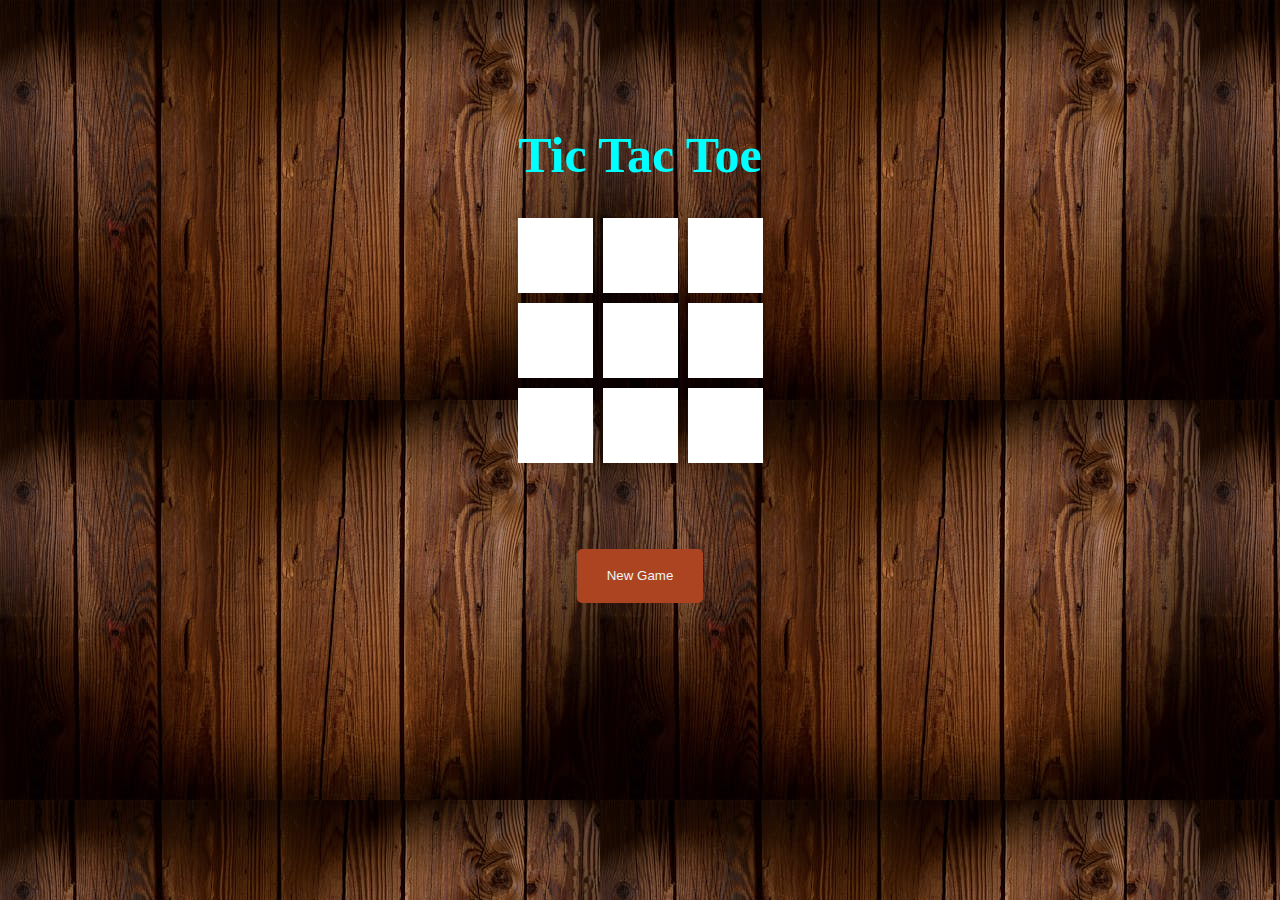
<file: index.html>
<!DOCTYPE html>
<html lang="en">
<head>
    <meta charset="UTF-8">
    <meta name="viewport" content="width=device-width, initial-scale=1.0">
    <title>Tic Tac Toe</title>
    <link rel="icon" href="icon.webp">
    <link rel="stylesheet" href="style.css">
    
</head>
<body>
    <h1>Tic Tac Toe</h1>
    <div class=" game-container">
        <div class="c1" id="cell1" onclick="cl1()"></div>
        <div class="c2" id="cell2" onclick="cl2()"></div>
        <div class="c3" id="cell3" onclick="cl3()"></div>
        <div class="c4" id="cell4" onclick="cl4()"></div>
        <div class="c5" id="cell5" onclick="cl5()"></div>
        <div class="c6" id="cell6" onclick="cl6()"></div>
        <div class="c7" id="cell7" onclick="cl7()"></div>
        <div class="c8" id="cell8" onclick="cl8()"></div>
        <div class="c9" id="cell9" onclick="cl9()"></div>
    </div>
    <br>
    <div id="output">
        <p></p>
    </div>
    <br>
    <div class="button" id="restart">
        <button onclick="reset()">New Game</button>
    </div>
    <script src="script.js"></script> 
</body>
</html>
</file>
<file: style.css>
body{
    background-image: url('background.jpeg');
    
}
.c1,.c2,.c3,.c4,.c5,.c6,.c7,.c8,.c9{
    background-color: white;
    width: 75px;
    height: 75px;
    margin-bottom: 10px;
    cursor: pointer;
    display: flex;
    justify-content: center;
    align-items: center;
    font-size: 40px;
}
.game-container{
    display: grid;
    grid-template-columns: repeat(3,75px);
    grid-template-rows: repeat(3,75px);
    justify-content: center;
    gap: 10px;

}
h1{
    margin-top: 10%;
    text-decoration: none;
    font-size: 50px;
    text-align: center;
    color: aqua;
    
}
.button{
    margin-top: 10px;
    text-align: center;
}
button{
    background-color: #ad4421;
    color: rgb(235, 245, 242);
    border: none;
    width: 10%;
    height: 6vh;
    border-radius: 5px;
    text-decoration: none;
}
#output{
    color: white;
    font-size: 40px;
    text-align: center;
}
</file>
